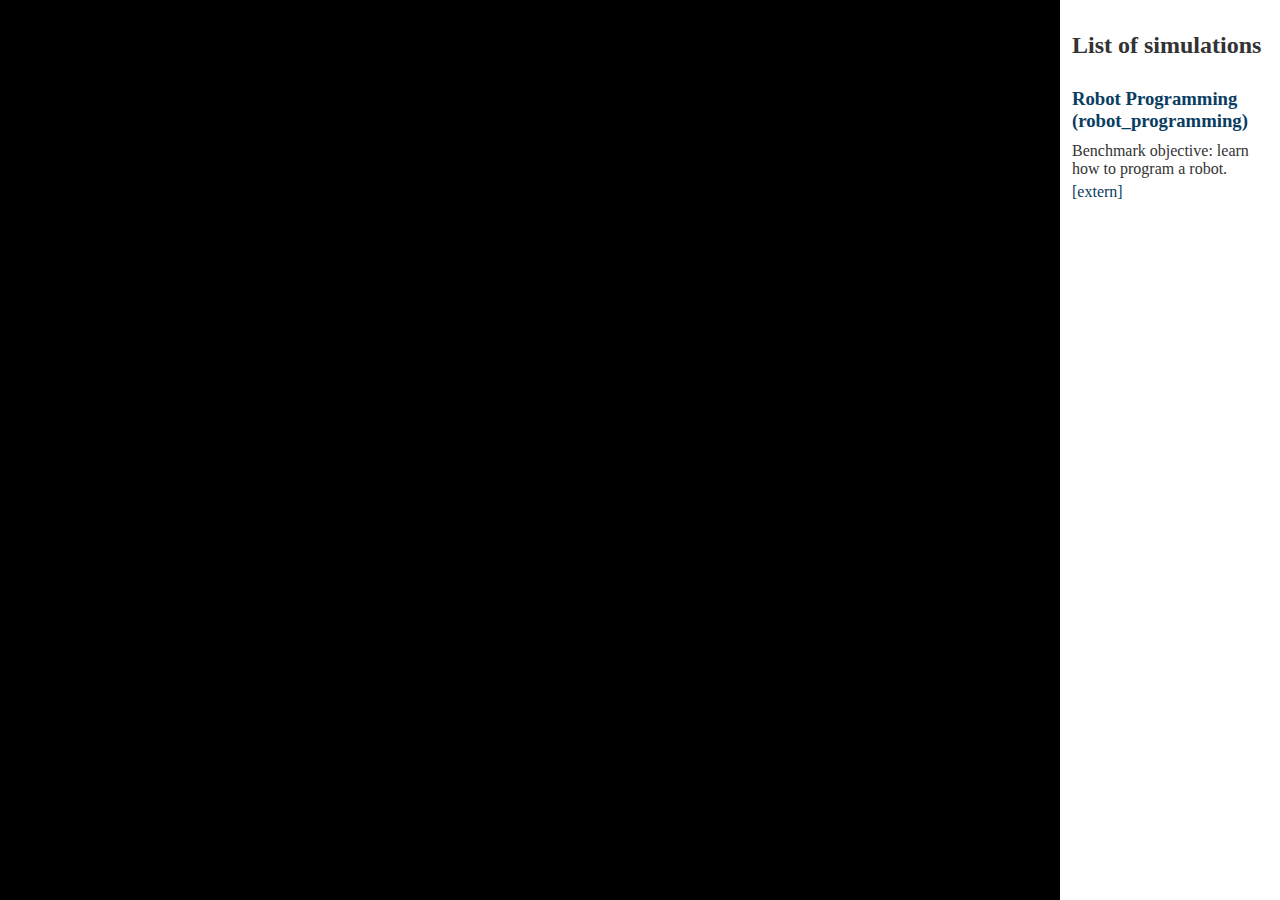
<file: AxjD2FU/index.html>
<!DOCTYPE html>
<html xmlns="http://www.w3.org/1999/xhtml">

<head>
  <meta http-equiv="Content-Type" content="text/html; charset=utf-8" />
  <meta http-equiv="X-UA-Compatible" content="IE=edge" />
  <title>Webots Simulation Preview</title>
  <style>
    html,
    body {
      padding: 0;
      margin: 0;
      height: 100%;
      width: 100%;
      display: flex;
      flex-flow: row;
      color: #333;
    }

    a, a:visited {
      color: #0a3d62;
      text-decoration: none;
    }

    #webots-view {
      width: calc(100% - 220px);
      background-color: black;
    }

    #sidebar {
      flex: 1;
      padding: 12px;
    }

    .simulation-item {
      margin: 24px 0;
    }

    .simulation-item h3,
    .simulation-item p {
      margin: 0;
      padding: 5px 0;
    }
  </style>
  <script type="module" src="https://www.cyberbotics.com/wwi/R2021c/WebotsAnimation.js"></script>
  <script>
    const WORLD_LIST = [{'title': 'Robot Programming', 'description': 'Benchmark objective:  learn how to program a robot.', 'name': 'robot_programming'}];
    let view = null;
    let currentWorld = null;

    function showWorld(worldName) {
      if (view.active())
        view.close();
      
      view.setNames(worldName);
      view.play();
    }

    function onWorldClicked(e, worldName) {
      e.preventDefault();
      window.location.replace('#' + worldName);
    }

    function createSidebarItems() {
      const sidebar = document.getElementById('sidebar');
      for (const world of WORLD_LIST) {
        sidebar.innerHTML += `
          <div class="simulation-item">
            <a href="javascript:void(0)" onclick="onWorldClicked(event, '${world.name}')">
              <h3>${world.title} (${world.name})</h3>
            </a>
            <p>${world.description}</p>
            <a href="${world.name}.html" target="_blank">[extern]</a>
          </div>
        `;
      }
    }

    function getWorldFromHash() {
      if (window.location.hash) {
        const worldName = window.location.hash.substring(1);
        const matchingWorld = WORLD_LIST.find(element => element.name == worldName);
        if (matchingWorld) {
          return matchingWorld;
        }
        return null;
      }
      return null;
    }

    function showWorldFromHash() {
      currentWorld = getWorldFromHash();
      if (!currentWorld) {
        window.location.replace('#' + WORLD_LIST[0].name);
        return;
      }
      console.log(currentWorld);
      showWorld(currentWorld.name);
    }

    function init() {
      view = document.getElementsByTagName('webots-animation')[0];
      createSidebarItems();
      showWorldFromHash();
    }

    function hashChanged() {
      showWorldFromHash();
    }

    window.addEventListener('load', init, false);
    window.addEventListener('hashchange', hashChanged);
  </script>
</head>

<body>
  <div id="webots-view">
    <webots-animation></webots-animation>
  </div>
  <div id="sidebar">
    <h2>List of simulations</h2>
  </div>
</body>

</html>
</file>
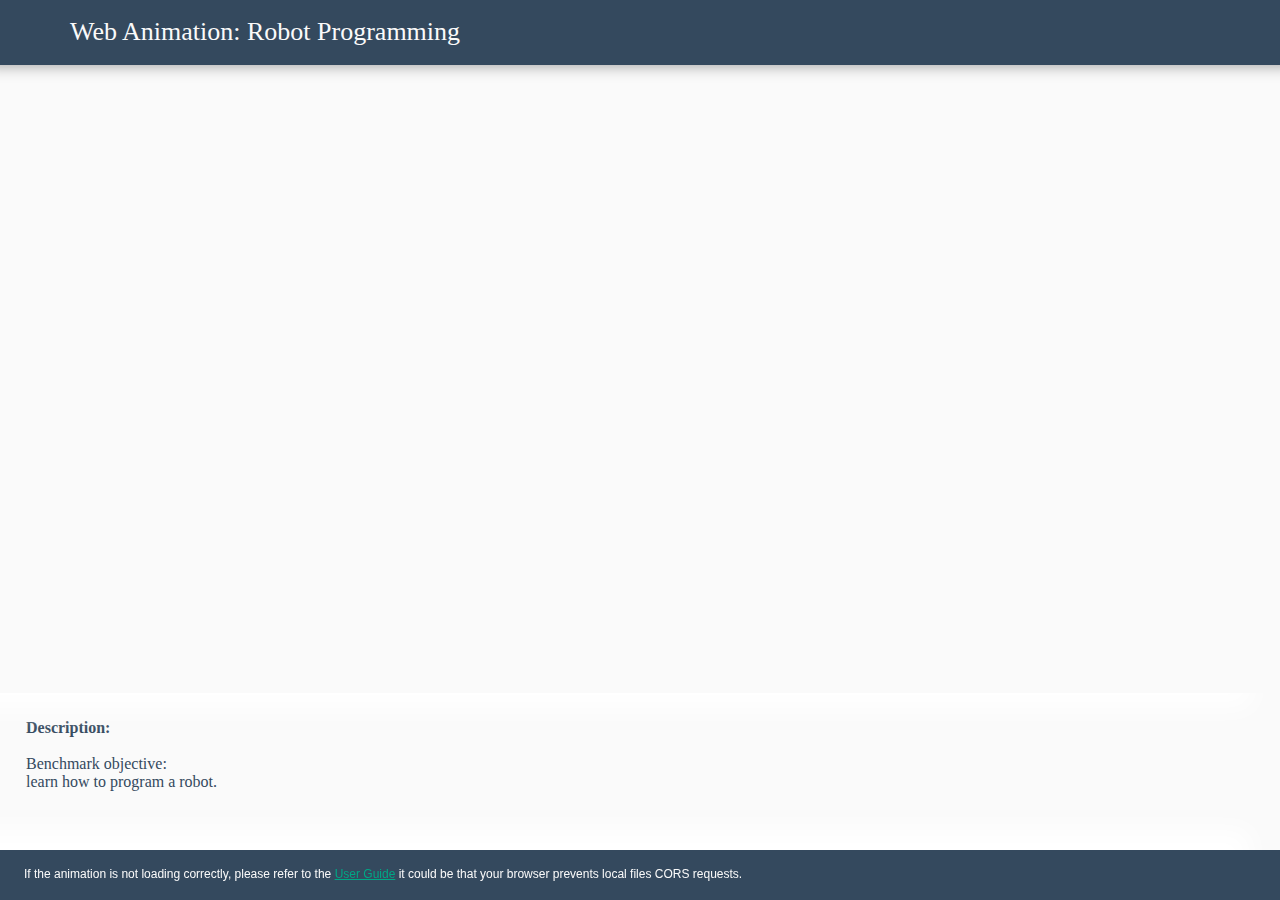
<file: AxjD2FU/robot_programming.html>
<!DOCTYPE html>
<html xmlns="http://www.w3.org/1999/xhtml">
  <head>
    <meta http-equiv="Content-Type" content="text/html; charset=utf-8" />
    <meta http-equiv="X-UA-Compatible" content="IE=edge" />
    <title>Robot Programming</title>
    <link rel="stylesheet" href="robot_programming.css">
    <script type="module" src="https://cyberbotics.com/wwi/R2022b/WebotsView.js"></script>
  </head>
  <body>
    <div class="title-container">
      <h1>Web Animation: <strong>Robot Programming</strong></h1>
    </div>
    <div class="webots-view-container">
      <webots-view data-thumbnail=robot_programming.jpg data-scene=robot_programming.x3d data-animation=robot_programming.json></webots-view>
    </div>
    <div class="description-container">
      <p><strong>Description:</strong><br><br>Benchmark objective: <br/>learn how to program a robot.<br/></p>
    </div>
    <div class="bottom-container">
      <p>If the animation is not loading correctly, please refer to the <a target='_blank'
          href='https://cyberbotics.com/doc/guide/web-scene#remarks-on-the-used-technologies-and-their-limitations'>User 
          Guide</a> it could be that your browser prevents local files CORS requests.</p>
    </div>
  </body>
</html>
</file>
<file: AxjD2FU/robot_programming.css>
/*  ----------  css for 'Robot Programming' Web Animation  ---------- */

html {
  height: 100%;
  width: 100%;
}

body {
  margin: 0;
  height: 100%;
  width: 100%;
  overflow-x: hidden;
  background-color: #fafafa;
  font-family: 'Raleway-light';
}

p {
  padding-left: 16px;
  color: #34495e;
}

.title-container {
  position: relative;
  background-color: #34495e;
  height: 65px;
  box-shadow: 0 -15px 15px 15px rgba(0, 0, 0, 0.4);
  background-image: url("https://cyberbotics.com/assets/images/webots.png");
  background-repeat: no-repeat;
  background-position: 16px 11px;
  background-size: 40px;
  z-index: 1;
}

.title-container h1 {
  padding-left: 70px;
  font-size: 26px;
  font-weight: 300;
  color: #fafafa;
  position: absolute;
}

.webots-view-container {
  position: relative;
  display: flex;
  justify-content: center;
  margin: 0;
  height: calc(0.8 * (100vh - 115px));
  width: calc(100% + 2px);
  box-shadow: -50px -5px 25px 20px rgba(255, 255, 255, 1);
}

webots-view {
  width: 100%;
  display: block;
  position: relative;
}

.description-container {
  min-height: 10%;
  background-color: #fafafa;
  height: calc(0.2 * (100vh - 115px));
  overflow: auto;
  padding: 10px;
}

.description-container p {
  margin-right: 25%;
  margin-bottom: 40px;
}

.bottom-container {
  position: fixed;
  height: 50px;
  bottom: 0;
  width: 100%;
  background-color: #34495e;
  box-shadow: -50px 0px 25px 20px rgba(255, 255, 255, 1);
  margin: auto;
}

.bottom-container p {
  color: #fafafa;
  font-size: 12px;
  padding-top: 5px;
  padding-left: 24px;
  font-family: 'Arial';
}

.bottom-container a {
  color: #00a785;
  font-family: 'Arial';
}
</file>
